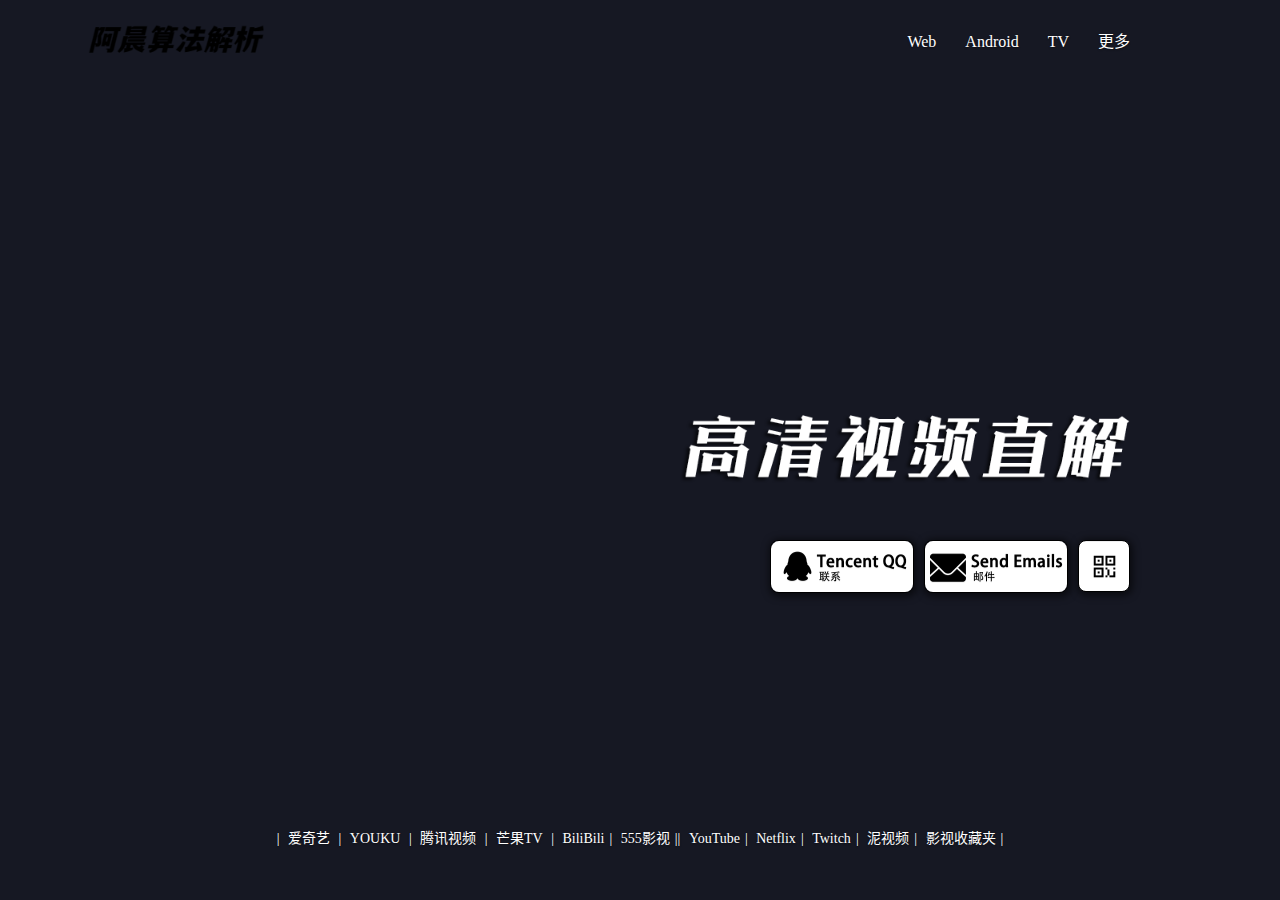
<file: index.html>
<!DOCTYPE html>
<html lang="zh-CN">
	<head>
		<meta charset="utf-8">
		<meta name="viewport" content="width=device-width, initial-scale=1.0,maximum-scale=1.0, user-scalable=no">
		<meta http-equiv="Content-Type" content="text/html; charset=utf-8">
		<title>阿晨算法解析系统</title>
		<meta name="description" content=阿晨 </meta>
		<meta name="keywords" content=阿晨 </meta>
		<meta http-equiv="Cache-Control" content="no-transform">
		<meta name="viewport" content="width=device-width,initial-scale=1" />
		<meta http-equiv="Cache-Control" content="no-siteapp">
		<meta http-equiv="X-UA-Compatible" content="IE=Edge">
		<meta name="apple-mobile-web-app-title" content=阿晨</meta>
		<link rel="shortcut icon" href="assets/logo.png" type="image/x-icon">
		<meta itemprop="image" content="assets/logo.png"><!-- 分享显示的缩略图-->
		<link rel="stylesheet" href="assets/css/base.css">
		<link rel="stylesheet" href="assets/css/index.css" />
		<script src="assets/js/core.js"></script>
		<script language="Javascript">
			document.oncontextmenu = new Function("event.returnValue=false");
			document.onselectstart = new Function("event.returnValue=false");
		</script>
	</head>
	<body>
		<div class="container">
			<div class="video-bg">
				<video muted data-autoplay loop="loop" autoplay="autoplay"
					src="https://ichen.vip/-/assets/video/video/1614571739286_i9KtW.mp4"
					class="video-tvc" id="video-tvc" data-object-fit>抱歉，您的浏览器不支持内嵌视频</video>
			</div>
			<div class="content">
				<header class="header claerFloat">
					<div class="header-left">
						<a href="/"><img src="assets/img/logo.png" alt="logo" style="height: 60px;"></a>
					</div>
					<div class="header-right">
						<ul class="header-links">
							<li class="header-links-item"><a href="https://ichen.vip/-/assets/js/vip.js">Web</a></li>
							<li class="header-links-item"><a href="https://www.123pan.com/s/aBicVv-lI9J.html">Android</a></li>
							<li class="header-links-item"><a href="https://www.123pan.com/s/aBicVv-bI9J.html">TV</a></li>
							<li class="header-links-item"><a href="http://ichen.vip/assets/mobile/">更多</a></li>
						</ul>
					</div>
				</header>
				<div class="middle clearFloat">
					<div class="slogan">
						<img src="assets/img/slogan.png" alt="slogan">
					</div>
					<div class="btn-list">
						<a class="btn-primary icon-QRcode">
							<img src="assets/img/v.jpg" alt="qrcode">
						</a>
						<div class="btn-primary">
							<a class="btn-hover icon-qq btn-link"
								href="https://wpa.qq.com/msgrd?v=3&amp;uin=80611129&amp;site=qq&amp;menu=yes&amp;jumpflag=1"
								target="_blank"></a>
						</div>
						<div class="btn-primary">
							<a class="btn-hover icon-emails btn-link" href="mailto:ichenc@163.com" target="_blank"></a>
						</div>
					</div>
				</div>
				<html>
					<!--底部开始-->
					<footer class="footer">
						<nav class="nav-warpper">
							<span> </span><a href=""></a>
						</nav>
						<div class="feedback-info">
							<nav class="nav-warpper"><span>|</span> 
							<a href="https://www.iqiyi.com/" target="_blank" rel="nofollow">爱奇艺</a> <span>|</span>
							<a href="https://www.youku.com/" target="_blank" rel="nofollow">YOUKU</a> <span>|</span>
							<a href="https://v.qq.com/" target="_blank" rel="nofollow">腾讯视频</a> <span>|</span> 
							<a href="https://www.mgtv.com"  target="_blank" rel="nofollow">芒果TV</a> <span>|</span> 
							<a href="https://www.bilibili.com"  target="_blank" rel="nofollow">BiliBili</a><span>|</span>
                                                        <a href="https://wuwuwutv.com/"  target="_blank" rel="nofollow">555影视</a><span>||</span>
							<a href="https://www.youtube.com/"  target="_blank" rel="nofollow">YouTube</a><span>|</span>
							<a href="https://www.netflix.com/"  target="_blank" rel="nofollow">Netflix</a><span>|</span>
							<a href="https://www.twitch.tv/"  target="_blank" rel="nofollow">Twitch</a><span>|</span>
                                                        <a href="https://www.nivod4.tv/"  target="_blank" rel="nofollow">泥视频</a><span>|</span>
                                                        <a href="https://a.ysscj.site/"  target="_blank" rel="nofollow">影视收藏夹</a><span>|</span>
							</nav>
							<br>
							<div class="word" id="hitokoto">
								<script src="https://v1.hitokoto.cn/?encode=js&select=%23hitokoto" defer>
								</script>
							</div>
							<br>
					</footer>
		<script type="text/javascript">
		(function() {var coreSocialistValues = ["富强", "民主", "文明", "和谐", "自由", "平等", "公正", "法治", "爱国", "敬业", "诚信", "友善"], index = Math.floor(Math.random() * coreSocialistValues.length);document.body.addEventListener('click', function(e) {if (e.target.tagName == 'A') {return;}var x = e.pageX, y = e.pageY, span = document.createElement('span');span.textContent = coreSocialistValues[index];index = (index + 1) % coreSocialistValues.length;span.style.cssText = ['z-index: 9999999; position: absolute; font-weight: bold; color: #ff0000; top: ', y - 20, 'px; left: ', x, 'px;'].join('');document.body.appendChild(span);animate(span);});function animate(el) {var i = 0, top = parseInt(el.style.top), id = setInterval(frame, 16.7);function frame() {if (i > 180) {clearInterval(id);el.parentNode.removeChild(el);} else {i+=2;el.style.top = top - i + 'px';el.style.opacity = (180 - i) / 180;}}}}());
		</script>
	<script>
		var video = $('#video-tvc')[0];
		$('.unmute').click(function() {
			if ($(this).hasClass('mute')) {
				video.muted = true;
			} else {
				video.muted = false;
			}
			$(this).toggleClass('mute')
		})
	</script>
	<!--设备判断-->
	<script type="text/javascript">
		function browserRedirect() {
			var sUserAgent = navigator.userAgent.toLowerCase();
			var bIsIpad = sUserAgent.match(/ipad/i) == "ipad";
			var bIsIphoneOs = sUserAgent.match(/iphone os/i) == "iphone os";
			var bIsMidp = sUserAgent.match(/midp/i) == "midp";
			var bIsUc7 = sUserAgent.match(/rv:1.2.3.4/i) == "rv:1.2.3.4";
			var bIsUc = sUserAgent.match(/ucweb/i) == "ucweb";
			var bIsAndroid = sUserAgent.match(/android/i) == "android";
			var bIsCE = sUserAgent.match(/windows ce/i) == "windows ce";
			var bIsWM = sUserAgent.match(/windows mobile/i) == "windows mobile";
			var iurl = window.location.href;
			var surl = iurl.substring(iurl.lastIndexOf('/'));
			if (bIsIpad || bIsIphoneOs || bIsMidp || bIsUc7 || bIsUc || bIsAndroid || bIsCE || bIsWM) {
				window.location.href = 'https://ichen.vip/assets/mobile/';
			} else {
			}
		}
		browserRedirect();
	</script>
	</body>
</html>
</file>
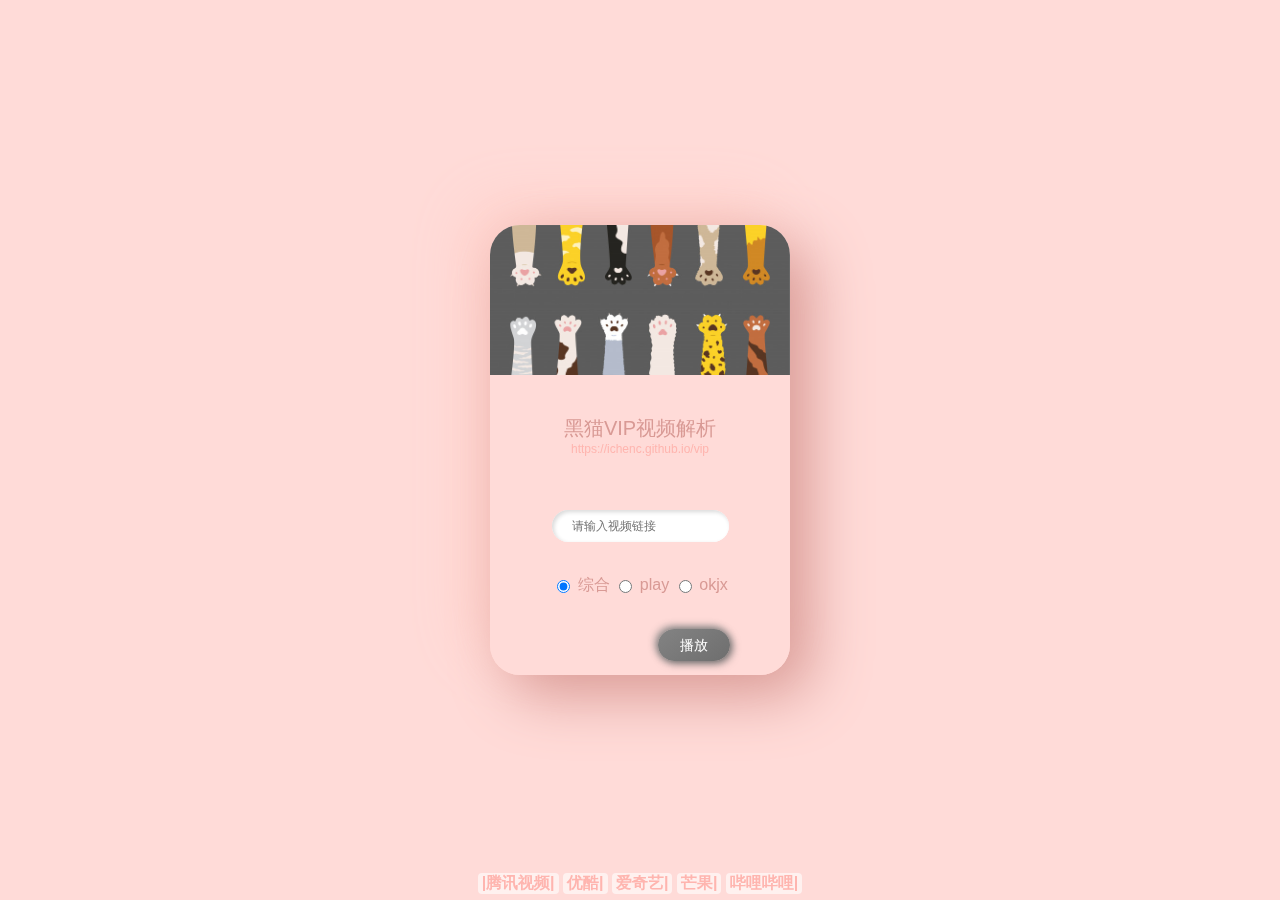
<file: vip/index.html>
<!DOCTYPE html>
<html lang="en">
<head>
  <meta charset="UTF-8">
  <meta name="viewport" content="width=device-width, initial-scale=1.0, user-scalable=no">
  <title>黑猫VIP视频解析</title>
  <link rel="icon" href="https://ichen.ink/-/img/logo/VIP.ico">
  <link rel="stylesheet" href="assets/style.css">
</head>
<body>
  <div class="card">
    <div class="card-front">
      <img src="assets/cat.jpg" alt="cat">
      <div class="desc">
        <div class="text">黑猫VIP视频解析</div>
        <a href="https://ichenc.github.io/vip" class="link" target="_blank">https://ichenc.github.io/vip</a>
      </div>
      <form>
        <input type="url" id="media-url" placeholder="请输入视频链接" required autocomplete="off">
        <div class="apis">
          <input type="radio" id="api1" class="api" name="contact" value="https://jx.jsonplayer.com/player/?url=" checked>
          <label for="api1">综合</label>
  
          <input type="radio" id="api2" class="api" name="contact" value="https://jx.playerjy.com/?url=">
          <label for="api2">play</label>
		  
		  <input type="radio" id="api3" class="api" name="contact" value="https://api.okjx.cc:3389/jx.php?url=">
		  <label for="api2">okjx</label>
        </div>
        <button type="submit" class="play">播放</button>
      </form>
    </div>
    <div class="card-back">
      <iframe class="player"
              src=""
              frameborder="0"
              allowfullscreen></iframe>
      <div class="button-container">
        <button class="return" title="返回首页">
          <svg t="1597601040206" class="icon" viewBox="0 0 1024 1024" version="1.1" xmlns="http://www.w3.org/2000/svg" p-id="7757" width="20" height="20"><path d="M112.228037 296.934806c0 0 80.84119-125.866662 208.754464-193.404871s285.502429-48.095391 388.856355 17.396205 138.146337 120.750131 138.146337 120.750131l89.027639-51.16531c0 0 18.419512-9.209756 18.419512 12.279674s0 321.318146 0 321.318146 0 28.652574-21.48943 18.419512c-18.078751-8.609075-213.596749-120.784924-275.207969-156.176992-33.830503-15.226796-4.107551-27.595498-4.107551-27.595498l85.910649-49.541323c0 0-49.004087-61.923328-120.724549-94.717222-76.773548-40.359196-148.645458-45.144176-236.690724-11.608386-57.407478 21.86703-124.999922 77.853136-173.680645 160.560836C112.228037 296.934806 112.228037 296.934806 112.228037 296.934806zM910.406872 721.592552c0 0-80.84119 125.866662-208.754464 193.404871s-285.502429 48.095391-388.856355-17.396205-138.146337-120.750131-138.146337-120.750131l-89.027639 51.16531c0 0-18.419512 9.209756-18.419512-12.279674s0-321.318146 0-321.318146 0-28.652574 21.48943-18.419512c18.078751 8.609075 213.596749 120.784924 275.207969 156.176992 33.830503 15.226796 4.107551 27.595498 4.107551 27.595498l-85.910649 49.541323c0 0 49.004087 61.923328 120.724549 94.717222 76.773548 40.359196 148.645458 45.144176 236.690724 11.608386 57.407478-21.86703 124.999922-77.853136 173.680645-160.560836C910.406872 721.592552 910.406872 721.592552 910.406872 721.592552z" p-id="7758" fill="#ffffff"></path></svg>
        </button>
        <button class="timer" title="定时关闭">
          <svg t="1613830889964" class="icon" viewBox="0 0 1024 1024" version="1.1" xmlns="http://www.w3.org/2000/svg" p-id="5347" width="20" height="20"><path d="M512 854.016q123.989333 0 210.986667-88.021333t86.997333-212.010667-86.997333-210.986667-210.986667-86.997333-210.986667 86.997333-86.997333 210.986667 86.997333 212.010667 210.986667 88.021333zM811.989333 315.989333q84.010667 105.984 84.010667 237.994667 0 157.994667-112 271.018667t-272 112.981333-272-112.981333-112-271.018667 112-271.018667 272-112.981333q130.005333 0 240 86.016l59.989333-61.994667q32 25.984 59.989333 59.989333zM470.016 598.016l0-256 84.010667 0 0 256-84.010667 0zM640 41.984l0 86.016-256 0 0-86.016 256 0z" p-id="5348" fill="#ffffff"></path></svg>
        </button>
      </div>
    </div>
  </div>
  <footer class="copyright">
	  <p>
	    <a class="author-link" href="https://v.qq.com" target="_blank">|腾讯视频| </a>
		<a class="author-link" href="https://www.youku.com/" target="_blank">优酷| </a>
		<a class="author-link" href="https://www.iqiyi.com/" target="_blank">爱奇艺| </a>
		<a class="author-link" href="https://www.mgtv.com/" target="_blank">芒果| </a>
		<a class="author-link" href="https://www.bilibili.com/" target="_blank">哔哩哔哩| </a>
	  </p>
	</footer>
  <div class="set-timer">
    <div class="title">定时关闭</div>
    <div class="select-minutes">
      <button class="set-timer-30">30分钟</button>
      <button class="set-timer-60">60分钟</button>
      <button class="set-timer-90">90分钟</button>
      <button class="cancel-btn">取消定时器</button>
    </div>
  </div>
  <script src="assets/script.js"></script>
</body>
</html>
</file>
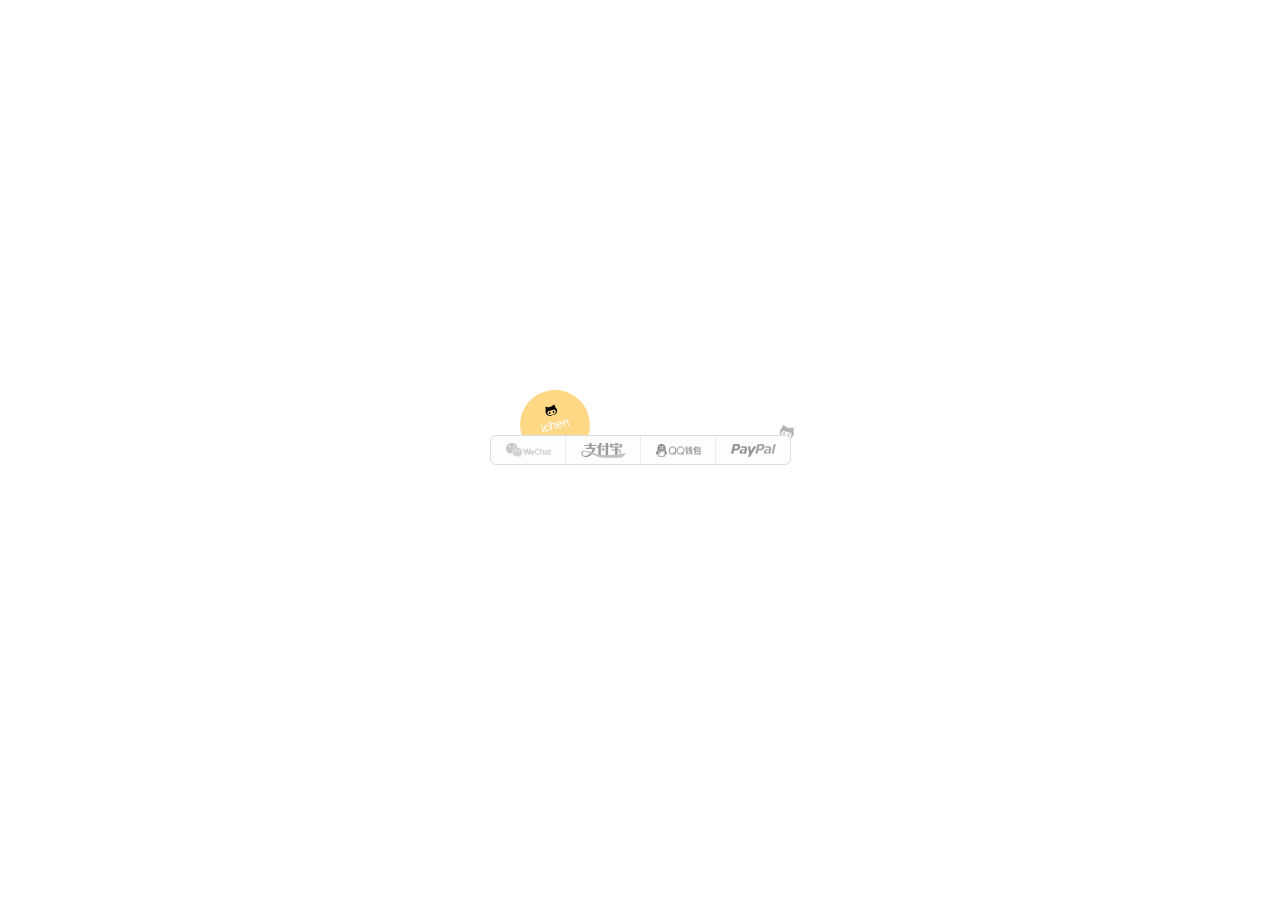
<file: assets/zanzhu/index.html>
<!DOCTYPE html>
<html lang="zh">

<head>
	<meta charset="UTF-8">
	<link rel="icon" href="images/logo.png">
	<title>ichen</title>
	<meta name="viewport" content="width=device-width, initial-scale=1, minimum-scale=1.0, maximum-scale=1.0, minimal-ui" />
	<!--禁止缩放-->
	<link rel="stylesheet" href="style.css">
</head>
		<style>
			body {
				display: flex;
				justify-content: center;
				align-items: center;
				min-height: 100vh;
				background-image: url('https://cn.bing.com/th?id=OHR.OktoberfestWorkers_EN-US5478786117_UHD.jpg');
				background-repeat: no-repeat;
				background-position: center center;
				background-size: cover;
			}
		</style>
<body>
	<a id="github" href="https://github.com/ichen" target="_blank" class="pos-f tr3" title="Github"></a>
	<a href="https://ichen.ink/" target="_blank" style="position: fixed;">
		<div id="DonateText" class="tr3">ichen</div>
	</a>
	<ul id="donateBox" class="list pos-f tr3">
				<li id="WeChat">WeChat</li>
				<li id="AliPay">AliPay</li>
				<li id="QQPay"></li>
		<li id="PayPal">
			<a href="https://paypal.me/ichenc" target="_blank">PayPal</a>
		</li>
	</ul>
	<div id="QRBox" class="pos-f left-100">
		<div id="MainBox"></div>
	</div>
	<script async src="script.js"></script>
</body>

</html>
</file>
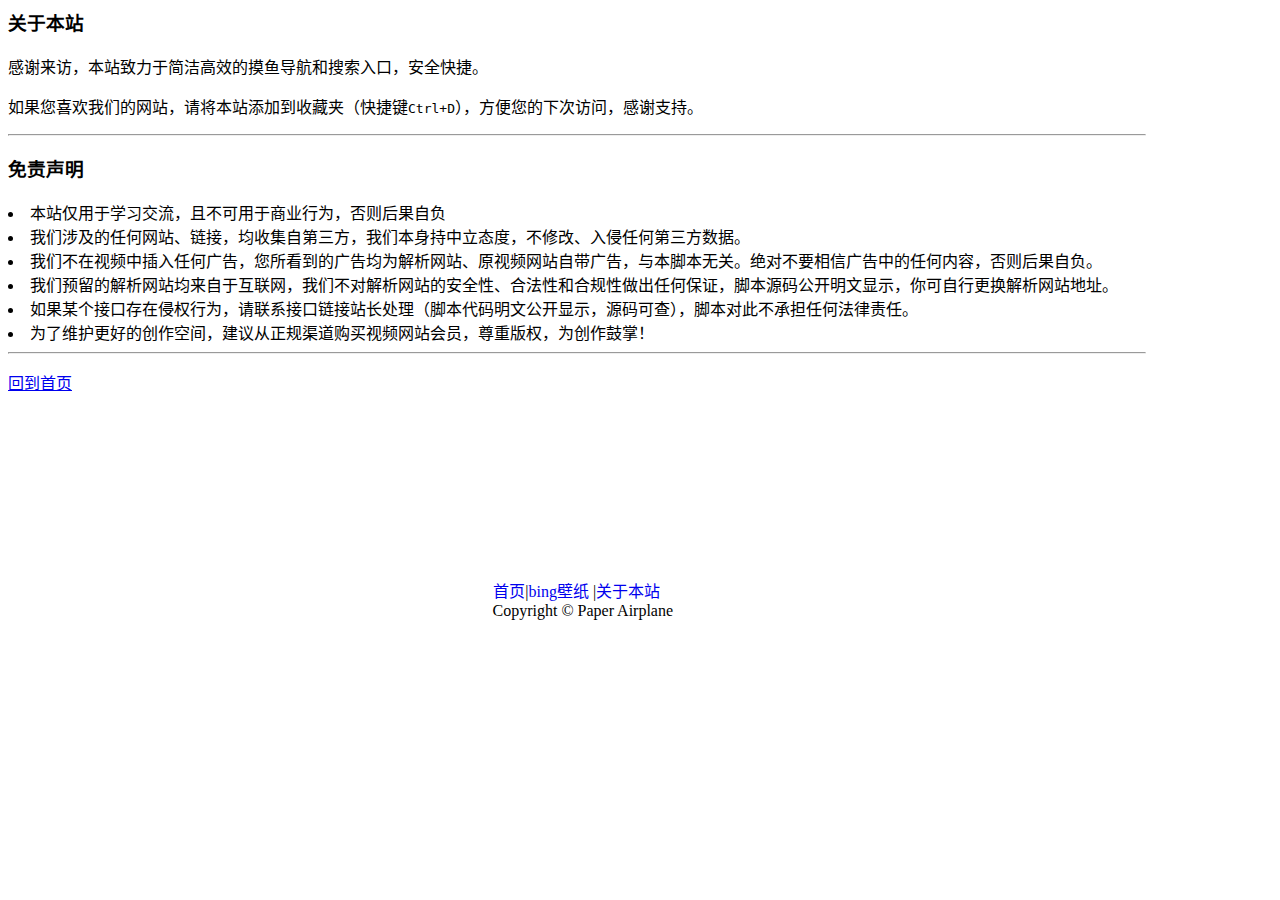
<file: about.html>
<html lang="zh-cn">
	<head>
		<meta charset="UTF-8">
		<title>Paper Airplane</title>
		<meta http-equiv="X-UA-Compatible" content="IE=edge,chrome=1">
		<meta name="viewport"
			content="width=device-width, user-scalable=no, initial-scale=1.0, maximum-scale=1.0, minimum-scale=1.0">
		<link href="https://lf9-cdn-tos.bytecdntp.com/cdn/expire-1-M/docsify/4.12.2/themes/vue.min.css" type="text/css"
			rel="stylesheet">
		<style>
			body:not(.ready) {
				overflow: auto !important
			}

			#main {
				max-width: 90%
			}

			p.footer {
				margin-top: 60px
			}

			p.footer a {
				text-decoration: none
			}
		</style>
	</head>
	<body>

		<div class="markdown-section" id="main">
			<h3>关于本站</h3>
			<p>感谢来访，本站致力于简洁高效的摸鱼导航和搜索入口，安全快捷。</p>
			<p>如果您喜欢我们的网站，请将本站添加到收藏夹（快捷键<code>Ctrl+D</code>），方便您的下次访问，感谢支持。
			<p>

				<hr>
			<h3>免责声明</h3>
			<li>本站仅用于学习交流，且不可用于商业行为，否则后果自负</li>
			<li>我们涉及的任何网站、链接，均收集自第三方，我们本身持中立态度，不修改、入侵任何第三方数据。</li>
			<li>我们不在视频中插入任何广告，您所看到的广告均为解析网站、原视频网站自带广告，与本脚本无关。绝对不要相信广告中的任何内容，否则后果自负。</li>
			<li>我们预留的解析网站均来自于互联网，我们不对解析网站的安全性、合法性和合规性做出任何保证，脚本源码公开明文显示，你可自行更换解析网站地址。</li>
			<li>如果某个接口存在侵权行为，请联系接口链接站长处理（脚本代码明文公开显示，源码可查），脚本对此不承担任何法律责任。</li>
			<li>为了维护更好的创作空间，建议从正规渠道购买视频网站会员，尊重版权，为创作鼓掌！</li>
			<hr>

			<p>
			<div style="color:red;font-size:16px"><a class="nav-link" href="./index.html">回到首页</a></div>
			<p>
				<br>
				<br>
				<br>
				<br>
				<br>
				<br>
				<center>
					<p class="footer"><a href="https://ichen.ink/" title="首页">首页</a>|<a href="https://bing.ichen.ink/" title="bing">bing壁纸</a> |<a
							href="./about.html" title="关于本站“ target=" _blant">关于本站</a><br>
						&nbsp;&nbsp;&nbsp;Copyright © Paper Airplane
		</div>
	</body>
</html>
</file>
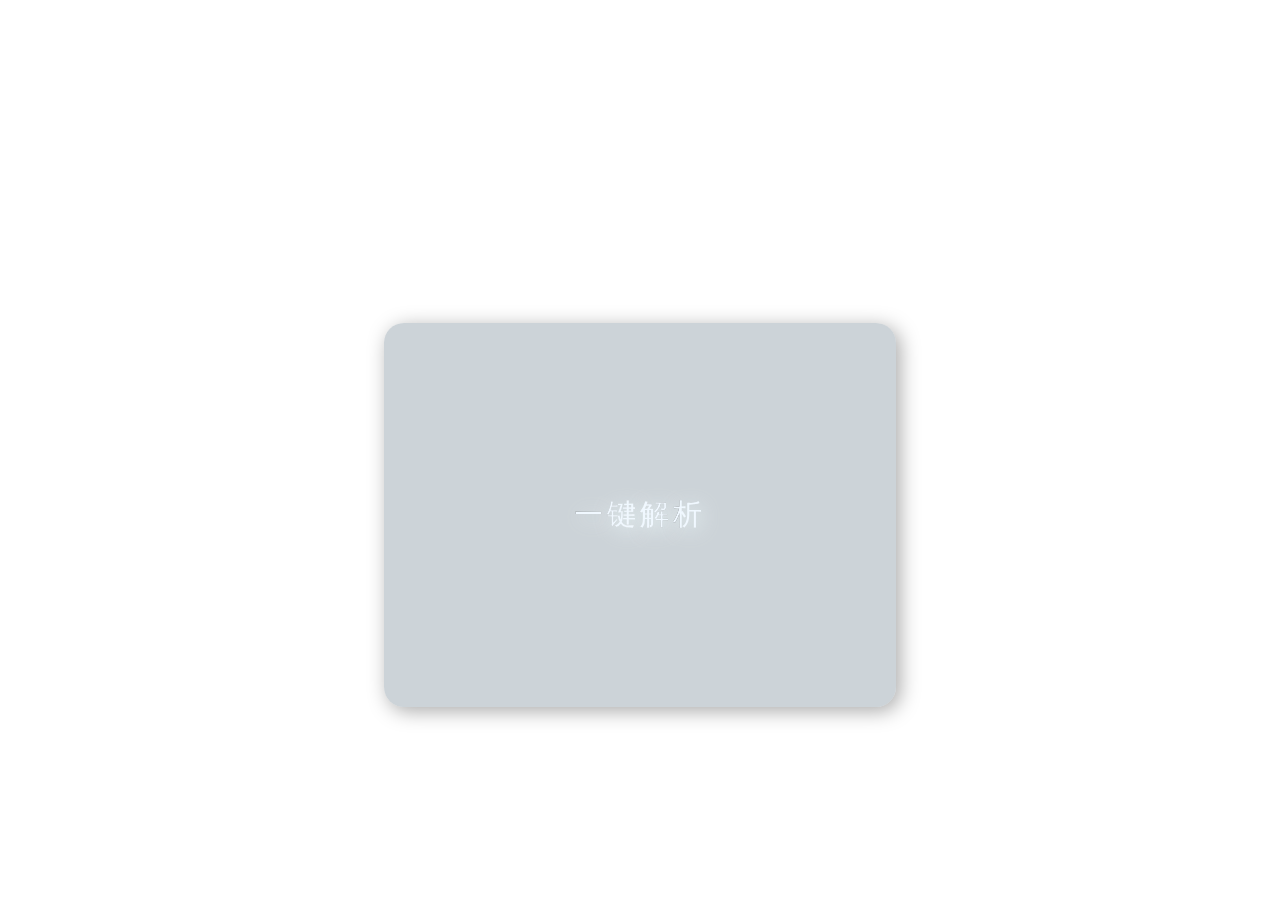
<file: jx.html>
<!DOCTYPE html>
<html lang="zh">
  <head>
    <meta charset="UTF-8">
    <meta name="viewport" content="width=device-width, initial-scale=1.0">
    <meta http-equiv="X-UA-Compatible" content="ie=edge">
    <title>Paper Airplane 一键解析</title>
    <link rel="icon" href="./img/logo.ico" type="image/x-icon">
    <style>
      * {
        margin: 0;
        padding: 0;
        box-sizing: border-box;
      }
      html, body {
        height: 100%;
      }
      body {
        display: flex;
        flex-direction: column;
        justify-content: center;
        align-items: center;
        background: url(https://cn.bing.com/th?id=OHR.MWDolomites_EN-US2413806289_UHD.jpg) no-repeat center/cover;
      }
      #web_header,
      #web_footer {
        flex-grow: 1;
      }
      #web_middle {
        flex-grow: 3;
        display: flex;
        justify-content: center;
        align-items: center;
      }
      #web_info {
        width: 32rem;
        height: 24rem;
        background-color: rgba(154, 167, 177, 0.5);
        backdrop-filter: blur(3rem);
        border-radius: 1.25rem;
        display: flex;
        flex-direction: column;
        justify-content: center;
        align-items: center;
        box-shadow: 0.25rem 0.25rem 1.25rem darkgrey;
        transition: box-shadow 0.2s ease-in-out;
      }
      #web_info:hover {
        box-shadow: 0.25rem 0.25rem 2.15rem darkgrey;
      }
      #web_info a {
        cursor: pointer;
        font-size: 1.8rem;
        color: aliceblue;
        text-decoration: none;
        text-shadow: 0.25rem 0.25rem 1.25rem azure;
        letter-spacing: 0.25rem;
        text-transform: uppercase;
        background: linear-gradient(90deg, black 0%, white 60%, black 100%);
        background-size: 80%;
        background-repeat: no-repeat;
        -webkit-background-clip: text;
        background-clip: text;
        animation: gradient 3s linear infinite;
      }
      #web_info a:hover {
        text-shadow: 0.25rem 0.25rem 2.15rem azure;
      }
      @keyframes gradient {
        from {
          background-position: -500%;
        }
        to {
          background-position: 500%;
        }
      }
      @media screen and (max-width: 36rem) {
        #web_info {
          width: 24rem;
          height: 18rem;
        }
      }
    </style>
  </head>
  <body>
    <div id="web_header"></div>
    <div id="web_middle">
      <div id="web_info">
        <a href='javascript:(function(){window.open("https://jx.jsonplayer.com/player/?url="+document.location.href)})()'
           onclick="alert('请将此按钮拖动到书签栏中，在观看的视频页面点击进行解析。');return false;">
          <i class="fa fa-rocket"></i>一键解析
        </a>
      </div>
    </div>
</file>
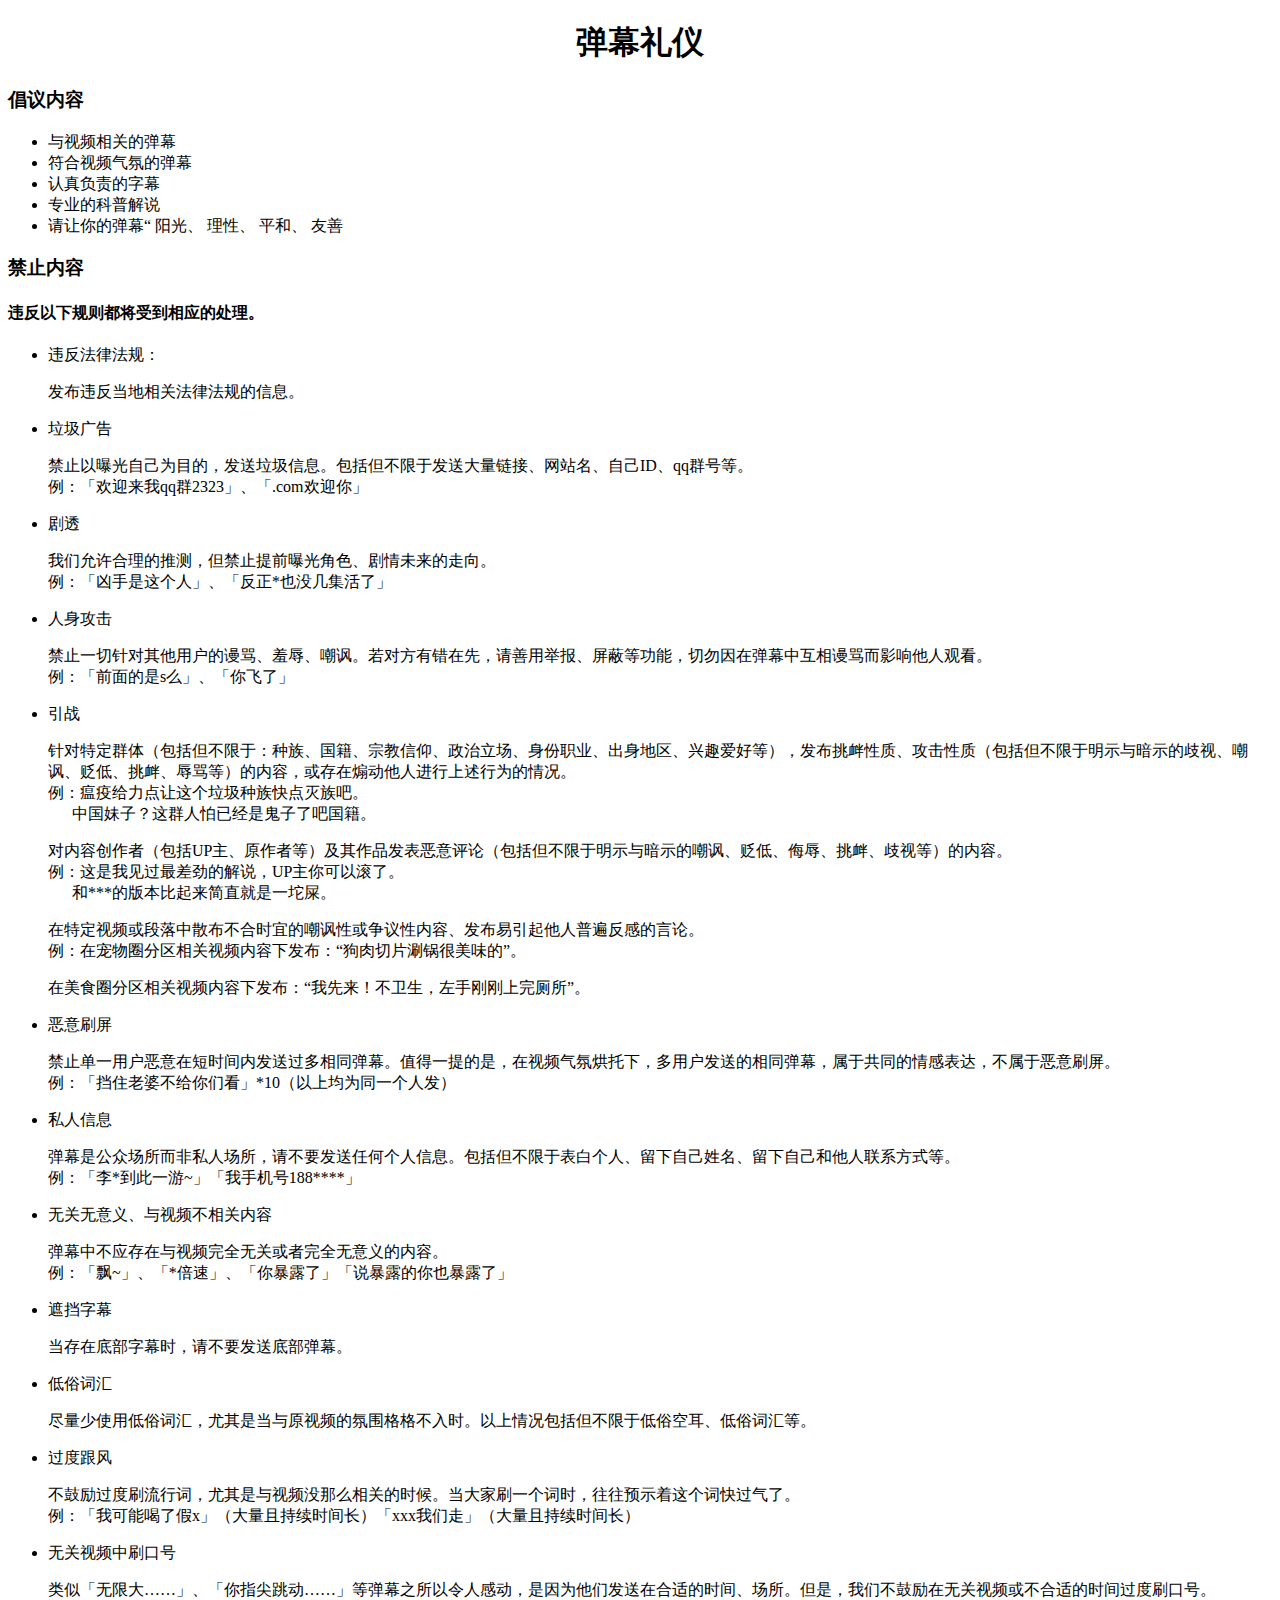
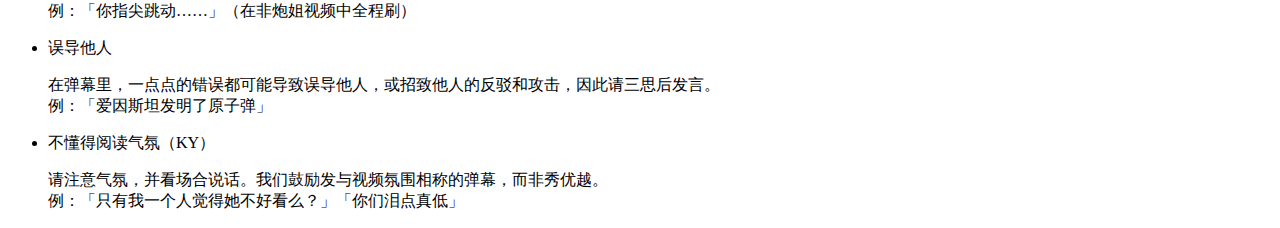
<file: dmku/dm_rule.html>
<!DOCTYPE html>
<html>
	<head>
		<meta charset="utf-8">
		<title>弹幕礼仪相关</title>
	</head>
	<body>
		<h1 style="text-align: center;">弹幕礼仪</h1>
		<h3>倡议内容</h3>
		<ul>
			<li>与视频相关的弹幕</li>
			<li>符合视频气氛的弹幕</li>
			<li>认真负责的字幕</li>
			<li>专业的科普解说</li>
			<li>请让你的弹幕“ 阳光、 理性、 平和、 友善</li>
		</ul>
		<h3>禁止内容</h3>
		<h4>违反以下规则都将受到相应的处理。</h4>
		<ul>
			<li>违反法律法规：</li>
			<p>发布违反当地相关法律法规的信息。</p>
			<li>垃圾广告</li>
			<p>禁止以曝光自己为目的，发送垃圾信息。包括但不限于发送大量链接、网站名、自己ID、qq群号等。<br>例：「欢迎来我qq群2323」、「.com欢迎你」</p>
			<li>剧透</li>
			<p>我们允许合理的推测，但禁止提前曝光角色、剧情未来的走向。<br>例：「凶手是这个人」、「反正*也没几集活了」</p>
			<li>人身攻击</li>
			<p>禁止一切针对其他用户的谩骂、羞辱、嘲讽。若对方有错在先，请善用举报、屏蔽等功能，切勿因在弹幕中互相谩骂而影响他人观看。<br>例：「前面的是s么」、「你飞了」</p>
			<li>引战</li>
			<p>针对特定群体（包括但不限于：种族、国籍、宗教信仰、政治立场、身份职业、出身地区、兴趣爱好等），发布挑衅性质、攻击性质（包括但不限于明示与暗示的歧视、嘲讽、贬低、挑衅、辱骂等）的内容，或存在煽动他人进行上述行为的情况。<br>例：瘟疫给力点让这个垃圾种族快点灭族吧。<br>&nbsp;&nbsp;&nbsp;&nbsp;&nbsp;&nbsp;中国妹子？这群人怕已经是鬼子了吧国籍。</p>
			<p>对内容创作者（包括UP主、原作者等）及其作品发表恶意评论（包括但不限于明示与暗示的嘲讽、贬低、侮辱、挑衅、歧视等）的内容。<br>例：这是我见过最差劲的解说，UP主你可以滚了。<br>&nbsp;&nbsp;&nbsp;&nbsp;&nbsp;&nbsp;和***的版本比起来简直就是一坨屎。</p>
			<p>在特定视频或段落中散布不合时宜的嘲讽性或争议性内容、发布易引起他人普遍反感的言论。<br>例：在宠物圈分区相关视频内容下发布：“狗肉切片涮锅很美味的”。</p>
			<p>在美食圈分区相关视频内容下发布：“我先来！不卫生，左手刚刚上完厕所”。</p>
			<li>恶意刷屏</li>
			<p>禁止单一用户恶意在短时间内发送过多相同弹幕。值得一提的是，在视频气氛烘托下，多用户发送的相同弹幕，属于共同的情感表达，不属于恶意刷屏。<br>例：「挡住老婆不给你们看」*10（以上均为同一个人发）</p>
			<li>私人信息</li>
			<p>弹幕是公众场所而非私人场所，请不要发送任何个人信息。包括但不限于表白个人、留下自己姓名、留下自己和他人联系方式等。<br>例：「李*到此一游~」「我手机号188****」</p>
			<li>无关无意义、与视频不相关内容</li>
			<p>弹幕中不应存在与视频完全无关或者完全无意义的内容。<br>例：「飘~」、「*倍速」、「你暴露了」「说暴露的你也暴露了」</p>
			<li>遮挡字幕</li>
			<p>当存在底部字幕时，请不要发送底部弹幕。</p>
			<li>低俗词汇</li>
			<p>尽量少使用低俗词汇，尤其是当与原视频的氛围格格不入时。以上情况包括但不限于低俗空耳、低俗词汇等。</p>
			<li>过度跟风</li>
			<p>不鼓励过度刷流行词，尤其是与视频没那么相关的时候。当大家刷一个词时，往往预示着这个词快过气了。<br>例：「我可能喝了假x」（大量且持续时间长）「xxx我们走」（大量且持续时间长）</p>
			<li>无关视频中刷口号</li>
			<p>类似「无限大……」、「你指尖跳动……」等弹幕之所以令人感动，是因为他们发送在合适的时间、场所。但是，我们不鼓励在无关视频或不合适的时间过度刷口号。<br>例：「你指尖跳动……」（在非炮姐视频中全程刷）</p>
			<li>误导他人</li>
			<p>在弹幕里，一点点的错误都可能导致误导他人，或招致他人的反驳和攻击，因此请三思后发言。<br>例：「爱因斯坦发明了原子弹」</p>
			<li>不懂得阅读气氛（KY）</li>
			<p>请注意气氛，并看场合说话。我们鼓励发与视频氛围相称的弹幕，而非秀优越。<br>例：「只有我一个人觉得她不好看么？」「你们泪点真低」</p>
		</ul>
	</body>
</html>
</file>
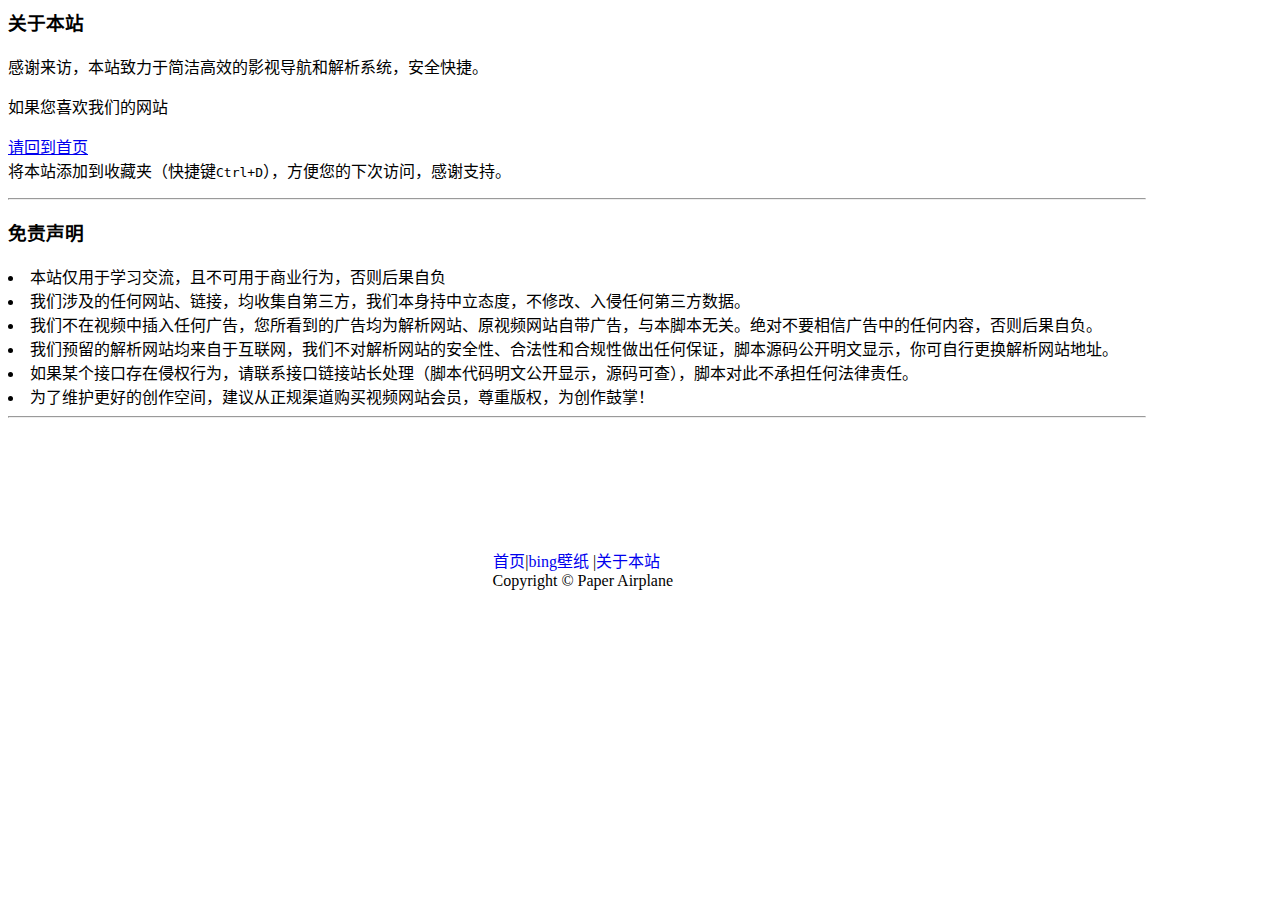
<file: assets/about/about.html>
<html lang="zh-cn">
	<head>
		<meta charset="UTF-8">
		<title>Paper Airplane</title>
		<meta http-equiv="X-UA-Compatible" content="IE=edge,chrome=1">
		<link rel="shortcut icon" href="https://ichen.ink/assets/logo.png" type="image/x-icon">
		<meta itemprop="image" content="https://ichen.ink/assets/logo.png"><!-- 分享显示的缩略图-->
		<meta name="viewport"
			content="width=device-width, user-scalable=no, initial-scale=1.0, maximum-scale=1.0, minimum-scale=1.0">
		<link href="https://lf9-cdn-tos.bytecdntp.com/cdn/expire-1-M/docsify/4.12.2/themes/vue.min.css" type="text/css"
			rel="stylesheet">
		<style>
			body:not(.ready) {
				overflow: auto !important
			}

			#main {
				max-width: 90%
			}

			p.footer {
				margin-top: 60px
			}

			p.footer a {
				text-decoration: none
			}
		</style>
	</head>
	<body>

		<div class="markdown-section" id="main">
			<h3>关于本站</h3>
			<p>感谢来访，本站致力于简洁高效的影视导航和解析系统，安全快捷。</p>
			<p>如果您喜欢我们的网站<div style="color:red;font-size:16px"><a class="nav-link" href="https://ichen.ink/">请回到首页</a></div>将本站添加到收藏夹（快捷键<code>Ctrl+D</code>），方便您的下次访问，感谢支持。
			<p>

				<hr>
			<h3>免责声明</h3>
			<li>本站仅用于学习交流，且不可用于商业行为，否则后果自负</li>
			<li>我们涉及的任何网站、链接，均收集自第三方，我们本身持中立态度，不修改、入侵任何第三方数据。</li>
			<li>我们不在视频中插入任何广告，您所看到的广告均为解析网站、原视频网站自带广告，与本脚本无关。绝对不要相信广告中的任何内容，否则后果自负。</li>
			<li>我们预留的解析网站均来自于互联网，我们不对解析网站的安全性、合法性和合规性做出任何保证，脚本源码公开明文显示，你可自行更换解析网站地址。</li>
			<li>如果某个接口存在侵权行为，请联系接口链接站长处理（脚本代码明文公开显示，源码可查），脚本对此不承担任何法律责任。</li>
			<li>为了维护更好的创作空间，建议从正规渠道购买视频网站会员，尊重版权，为创作鼓掌！</li>
			<hr>

			<p>
			
			<p>
				<br>
				<br>
				<br>
				<center>
					<p class="footer"><a href="https://ichen.ink/" title="首页">首页</a>|<a href="https://bing.ichen.ink/" title="bing">bing壁纸</a> |<a
							href="./about.html" title="关于本站“ target=" _blant">关于本站</a><br>
						&nbsp;&nbsp;&nbsp;Copyright © Paper Airplane
		</div>
	</body>
</html>
</file>
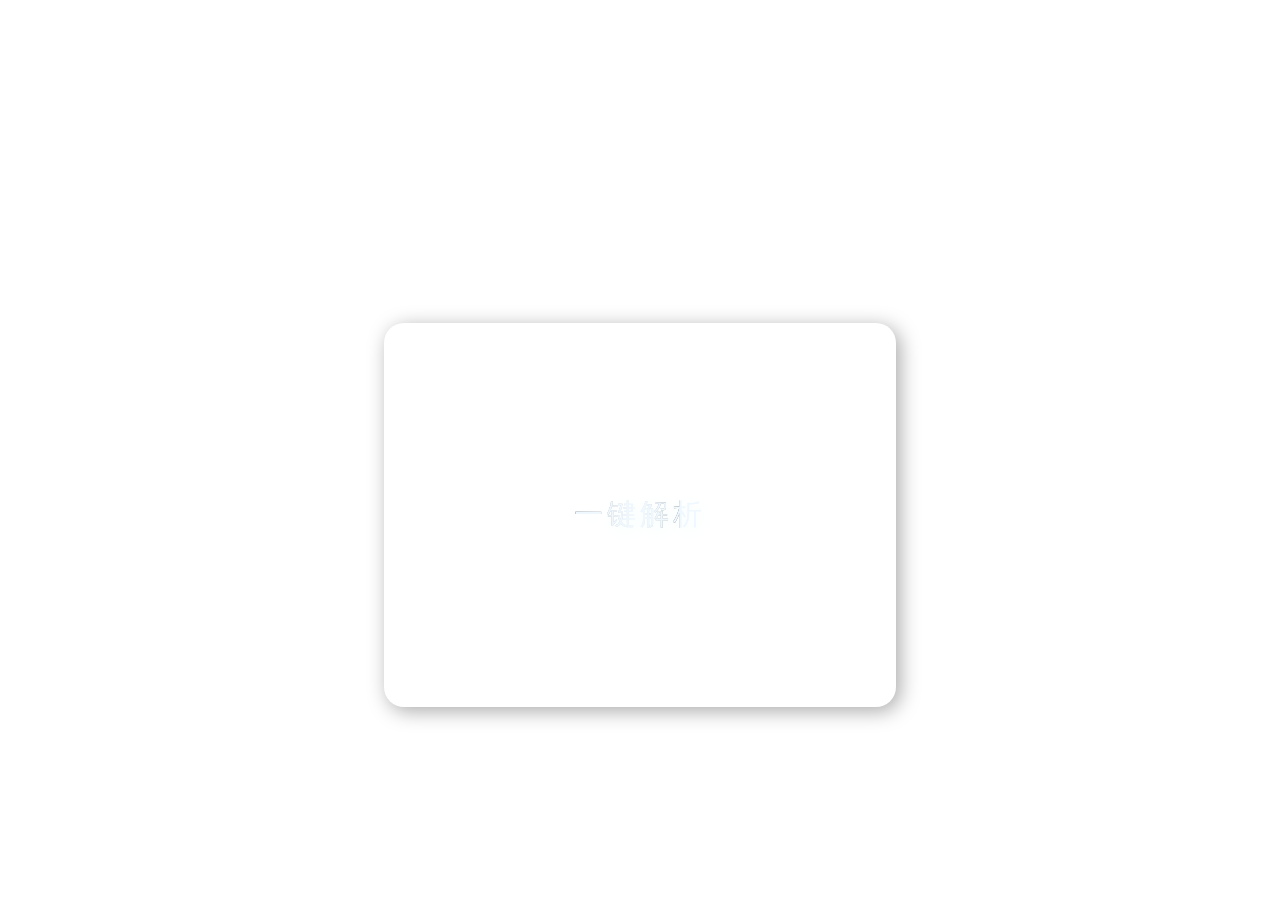
<file: assets/about/jx.html>
<!DOCTYPE html>
<html lang="zh">
  <head>
    <meta charset="UTF-8">
    <meta name="viewport" content="width=device-width, initial-scale=1.0">
    <meta http-equiv="X-UA-Compatible" content="ie=edge">
    <title>Paper Airplane 一键解析</title>
		<link rel="shortcut icon" href="https://ichen.ink/assets/logo.png" type="image/x-icon">
		<meta itemprop="image" content="https://ichen.ink/assets/logo.png"><!-- 分享显示的缩略图-->
    <style>
      * {
        margin: 0;
        padding: 0;
        box-sizing: border-box;
      }
      html, body {
        height: 100%;
      }
      body {
        display: flex;
        flex-direction: column;
        justify-content: center;
        align-items: center;
        background: url(https://cn.bing.com/th?id=OHR.SessileOaks_EN-US1487454928_UHD.jpg) no-repeat center/cover;
      }
      #web_header,
      #web_footer {
        flex-grow: 1;
      }
      #web_middle {
        flex-grow: 3;
        display: flex;
        justify-content: center;
        align-items: center;
      }
      #web_info {
        width: 32rem;
        height: 24rem;
        background-image: url('https://cn.bing.com/th?id=OHR.SessileOaks_EN-US1487454928_UHD.jpg');
        background-size: cover;
        backdrop-filter: blur(3rem);
        border-radius: 1.25rem;
        display: flex;
        flex-direction: column;
        justify-content: center;
        align-items: center;
        box-shadow: 0.25rem 0.25rem 1.25rem darkgrey;
        transition: box-shadow 0.2s ease-in-out;
      }
      #web_info:hover {
        box-shadow: 0.25rem 0.25rem 2.15rem darkgrey;
      }
      #web_info a {
        cursor: pointer;
        font-size: 1.8rem;
        color: aliceblue;
        text-decoration: none;
        text-shadow: 0.25rem 0.25rem 1.25rem azure;
        letter-spacing: 0.25rem;
        text-transform: uppercase;
        background: linear-gradient(90deg, black 0%, white 60%, black 100%);
        background-size: 80%;
        background-repeat: no-repeat;
        -webkit-background-clip: text;
        background-clip: text;
        animation: gradient 3s linear infinite;
      }
      #web_info a:hover {
        text-shadow: 0.25rem 0.25rem 2.15rem azure;
      }
      @keyframes gradient {
        from {
          background-position: -500%;
        }
        to {
          background-position: 500%;
        }
      }
      @media screen and (max-width: 36rem) {
        #web_info {
          width: 24rem;
          height: 18rem;
        }
      }
    </style>
  </head>
  <body>
    <div id="web_header"></div>
    <div id="web_middle">
      <div id="web_info">
        <a href='javascript:(function(){window.open("https://jx.jsonplayer.com/player/?url="+document.location.href)})()'
           onclick="alert('请将此按钮拖动到书签栏中，在观看的视频页面点击进行解析。');return false;">
          <i class="fa fa-rocket"></i>一键解析
        </a>
      </div>
    </div>
</file>
<file: assets/css/base.css>
html,body,div,span,applet,object,iframe,h1,h2,h3,h4,h5,h6,p,blockquote,pre,a,abbr,acronym,address,big,cite,code,del,dfn,em,img,ins,kbd,q,s,samp,small,strike,strong,sub,sup,tt,var,b,u,i,center,dl,dt,dd,ol,ul,li,fieldset,form,label,legend,table,caption,tbody,tfoot,thead,tr,th,td,article,aside,canvas,details,embed,figure,figcaption,footer,header,hgroup,menu,nav,output,ruby,section,summary,time,mark,audio,video{
	margin:0;
	padding:0;
	border:0;
	font-size:100%;
	font:inherit;
	vertical-align:baseline
}
article,aside,details,figcaption,figure,footer,header,hgroup,menu,nav,section{
	display:block
}
body{
	line-height:1
}
ol,ul{
	list-style:none
}
blockquote,q{
	quotes:none
}
blockquote:before,blockquote:after,q:before,q:after{
	content:'';
	content:none
}
table{
	border-collapse:collapse;
	border-spacing:0
}
.fl{
	float:left
}
.fr{
	float:right
}
.clrfix{
	zoom:1
}
.clrfix:after{
	clear:both;
	display:block;
	height:0;
	visibility:hidden;
	content:".";
	font-size:0
}
.hide{
	display:none
}
.hidden{
	visibility:hidden
}
.text-center{
	text-align:center
}
.text-left{
	text-align:left
}
.text-right{
	text-align:right
}
.nowrap{
	white-space:nowrap;
	overflow:hidden;
	text-overflow:ellipsis
}
html,body,*{
	font-family:'Microsoft YaHei','Microsoft JhengHei',STHeiti,MingLiu
}
html{
	height:100%
}
body{
	height:100%;
	background-color:#161823;
	position:relative;
	min-width:1200px
}
a{
	text-decoration:none
}
.header{
	height:100px;
	line-height:100px;
	overflow:hidden;
	position:relative;
	z-index:3
}
.header .logo-warpper{
	display:inline-block;
	float:left;
	padding-left:50px
}
.header .logo-warpper .logo{
	display:block;
	width:50px;
	height:50px;
	margin:25px 0;
	background:url(../images/logo_icon.png) no-repeat center center;
	background-size:50px 50px
}
.header .name-warpper{
	display:inline-block;
	float:left;
	padding-left:16px
}
.header .name-warpper .app-name{
	color:#FFF;
	font-size:18px
}
.header .name-warpper .app-slogen{
	color:#FFF;
	font-size:14px;
	opacity:.89
}
.header .nav-warpper{
	display:inline-block;
	float:right
}
.header .nav-warpper a{
	display:inline;
	font-size:16px;
	color:#FFF;
	opacity:.8;
	margin:0 6px
}
.header .nav-warpper a.active{
	opacity:1
}
.header .nav-warpper span{
	font-size:16px;
	color:#FFF;
	opacity:.8
}

.container{
	width:1200px;
	margin:0 auto;
	overflow:hidden
}
.footer{
	background-color:#0E0F1A
}
.footer .infomation{
	padding-top:64px;
	padding-bottom:20px;
	font-size:12px;
	color:#FFF;
	text-align:center;
	line-height:2
}
.footer .infomation p{
	opacity:.3
}
.footer .infomation a{
	color:#FFF
}
.footer .infomation .Icon-box{
	padding-top:5px
}
.footer .infomation .Icon-box a{
	display:inline-block;
	text-decoration:none;
	height:20px;line-height:20px
}
.footer .infomation .Icon-box a span{
	opacity:.3
}
.footer .infomation .Icon-box img{
	vertical-align:middle;
	margin-right:1px;
	margin-bottom:3px
}
.main-content-block{
	min-height:100%;
	margin-top:-100px
}
.main-content-block::before{
	content:"";
	display:block;
	height:100px
}
.text-warpper{
	font-size:16px;
	color:#FFF;
	line-height:1.7;
	margin:34px 0 64px;
	padding:0 50px
}
.text-warpper h1{
	font-size:26px;
	text-align:left;
	margin:0 0 60px
}
.text-warpper h2{
	font-size:20px;
	line-height:2;
	opacity:.6
}
.text-warpper h3{
	font-size:16px;
	line-height:2;
	opacity:.6
}
.text-warpper p{
	margin:0;
	opacity:.6
}
.text-warpper .sub-item{
	text-indent:2em
}
.text-warpper .special{
	opacity:1;
	font-weight:700
}
.text-warpper .entress{
	opacity:1
}
.text-warpper .address{
	color:#fff;
	opacity:1
}
.error-warpper{
	text-align:center
}
.error-warpper .error-status{
	margin:20px auto;
	width:30%;
	display:block
}
.error-warpper .error-desc{
	opacity:.6;
	margin:30px auto 0;
	width:502px;
	display:block;
	font-size:16px
}
.error-warpper .btn-index{
	margin:40px auto 0;
	position:relative;
	height:55px;width:16%;
	border-radius:4px;
	background-color:#fc0156;
	color:#fff;
	line-height:55px
}
</file>
<file: assets/css/index.css>
/*!web:page/index/index.less*/
html,body,
.container{
	width:100%;
	height:100%
}
.bgCover{
	background-position:center;
	background-repeat:no-repeat;
	background-size:cover
}
.boxShadow{
	box-shadow:1px 1px 7px 2px rgba(0,0,0,.54)
}
.textShadow{
	text-shadow:0 1px 2px rgba(0,0,0,.4)
}
.claerFloat::after{
	content:'';
	display:block;
	clear:both
}
.container{
	position:relative
}
.container .video-bg{
	width:100%;height:100%
}
.container .video-bg .video-tvc{
	height:100%;
	width:100%;
	object-fit:cover
}
.container .content{
	width:100%;
	height:100%;
	position:absolute;
	top:0;
	left:0
}
.container .content .header{
	height:auto;
	line-height:75px;
	overflow:inherit
}
.container .content .header-left{
	margin-left:80px;
	margin-top:10px;
	float:left;
	height:55px
}
.container .content .header-left>a{
	display:-webkit-box;
	display:-webkit-flex;
	display:flex;
	height:100%;
	-webkit-box-align:center;
	-webkit-align-items:center;
	align-items:center
}
.container .content .header-left>img{
	width:90px
}
.container .content .header-right{
	float:right;
	margin-right:150px;
	font-size:16px;
	font-weight:500
}
.container .content .header-right .header-links{
	list-style:none;
	line-height:75px
}
.container .content .header-right .header-links .unmute{
	background-image:url(../images/unmute.png);
	background-position:center;
	background-repeat:no-repeat;
	background-size:cover;
	width:22px;
	height:22px;
	cursor:pointer;
	margin-top:16.5px
}
.container .content .header-right .header-links .unmute.mute{
	background-image:url(../img/mute.png)
}
.container .content .header-right .header-links-item{
	line-height:55px;
	height:55px;
	display:inline-block;
	vertical-align:middle;
	margin-left:25px
}
.container .content .header-right .header-links-item.hover{
	position:relative
}
.container .content .header-right .header-links-item.hover:after{
	display:inline-block;
	content:'';
	width:8px;
	height:8px;
	background-image:url(../img/subtract.png);
	background-position:center;
	background-repeat:no-repeat;
	background-size:cover;
	margin-left:4px
}
.container .content .header-right .header-links-item.hover a{
	cursor:pointer
}
.container .content .header-right .header-links-item.hover .menu{
	display:none;
	width:150px;
	height:96px;
	padding:8px 0;
	box-sizing:border-box;
	box-shadow:0 0 8px rgba(0,0,0,.16),0 0 2px rgba(0,0,0,.12);
	border-radius:4px
}
.container .content .header-right .header-links-item.hover .menu>a{
	width:100%;
	height:40px;
	font-size:15px;
	line-height:40px;
	text-align:center;
	display:block;
	color:rgba(0,0,0,.9)
}
.container .content .header-right .header-links-item.hover .menu>a:hover{
	background:rgba(51,51,51,.1)
}
.container .content .header-right .header-links-item.hover:hover .menu{
	position:absolute;
	top:51px;
	left:-9px;
	background:#fff;
	display:block
}
.container .content .header-right .header-links-item>a{
	color:#fff;
	text-shadow:0 1px 2px rgba(0,0,0,.4);
	vertical-align:middle
}
.container .content .header-right .header-links-item>img{
	position:relative;
	left:-4px;
	vertical-align:middle
}
.container .content .middle{
	width:500px;
	position:absolute;
	top:50%;
	-webkit-transform:translateY(-50%);
	transform:translateY(-50%);
	margin-top:50px;right:150px
}
.container .content .middle .slogan{
	float:right;
	width:450px;
	margin-bottom:50px
}
.container .content .middle .slogan>img{
	width:100%
}
.container .content .middle .btn-list{
	float:right;
	letter-spacing:-4px;
	font-size:0
}
.container .content .middle .btn-list .btn-primary{
	display:inline-block;
	background:transparent;
	border-radius:8px;
	margin-left:10px;
	width:142px;
	height:51px;
	border:1px solid #000;
	-webkit-transition:.15s opacity;
	transition:.15s opacity;
	-webkit-transition-delay:.15s;
	transition-delay:.15s;
	background-position:center;
	background-repeat:no-repeat;
	background-size:cover;
	box-shadow:1px 1px 7px 2px rgba(0,0,0,.54)
}
.container .content .middle .btn-list .btn-hover:hover{
	opacity:.5
}
.container .content .middle .btn-list .btn-link{
	opacity:1;
	-webkit-transition:.15s all;
	transition:.15s all
}
.container .content .middle .btn-list .btn-link-hide{
	opacity:0
}
.container .content .middle .btn-list .icon-qq{
	width:100%;
	height:100%;
	display:block;
	border-radius:8px;
	background-position:center;
	background-repeat:no-repeat;
	background-size:cover;
	background-image:url(../img/qq.png)
}
.container .content .middle .btn-list .icon-emails{
	width:100%;
	height:100%;
	display:block;
	border-radius:8px;
	background-position:center;
	background-repeat:no-repeat;
	background-size:cover;
	background-image:url(../img/emails.png)
}
.container .content .middle .btn-list .icon-QRcode{
	float:right;
	position:relative;
	width:50px;
	height:50px;
	background-image:url(../img/QR.png)
}
.container .content .middle .btn-list .icon-QRcode>img{
	width:223px;
	position:absolute;
	right:0;
	top:0;
	-webkit-transform:scale(0.23);
	transform:scale(0.23);
	-webkit-transform-origin:top right;
	transform-origin:top right;
	opacity:0;
	-webkit-transition:.3s all;
	transition:.3s all
}
.container .content .middle .btn-list .icon-QRcode:hover img{
	-webkit-transform:scale(1);
	transform:scale(1);
	opacity:1
}
.container .content .middle .btn-list .icon-QRcode:hover~.btn-primary{
	opacity:0
}
.container .content .footer{
	font-size:14px;
	width:100%;
	background:transparent;
	text-align:center;
	position:absolute;
	bottom:10px
}
.container .content .footer .nav-warpper{
	color:#fff;
	text-shadow:0 1px 2px rgba(0,0,0,.4);
	margin-bottom:16px
}
.container .content .footer .nav-warpper>a{
	padding:0 5px;
	color:#fff
}
.container .content .footer .feedback-info{
	color:#fff;
	text-shadow:0 1px 2px rgba(0,0,0,.4)
}
.container .content .footer .feedback-info>p{
	line-height:25px
}
.container .content .footer .feedback-info .Icon-box{
	display:-webkit-box;
	display:-webkit-flex;
	display:flex;
	-webkit-box-pack:center;
	-webkit-justify-content:center;
	justify-content:center;
	-webkit-box-align:center;
	-webkit-align-items:center;
	align-items:center
}
.container .content .footer .feedback-info a{
	color:#fff
}
.hide{
	display:none!important
}
</file>
<file: vip/assets/style.css>
html {
  font-family: "SF Pro SC","SF Pro Display","SF Pro Icons","PingFang SC","Helvetica Neue","Helvetica","Arial",sans-serif;
  -webkit-user-select: none;
  user-select: none;
}

:root {
  --link-color: #ffb5af;
  --theme-color: #ffdbd8;
  --shadow-right-bottom-color: #d99a95;
  --shadow-left-top-color: #ffd0c9;
  --input-left-top-color: #d9d9d9;
  --input-right-bottom-color: #ffffff;

  --return-button-color: #ffb5af;
}

a {
  text-decoration: none;
  color: var(--link-color);
}

body {
  margin: 0;
  padding: 0;
  -webkit-user-select: none;
  user-select: none;
  
  display: flex;
  flex-direction: column;
  justify-content: center;
  align-items: center;
  perspective: 1200px;
  background-color: var(--theme-color);
}

.card {
  position: relative;
  transform-style: preserve-3d;
  width: 300px;
  height: 450px;
  border-radius: 30px;
  box-shadow:  20px 20px 60px var(--shadow-right-bottom-color), 
              -20px -20px 60px var(--shadow-left-top-color);
  transform: rotateY(0deg);
  transition: 1s cubic-bezier(0.83, 0, 0.17, 1);
}

.card.turn-to-back {
  transform: rotateY(180deg);
  box-shadow:  -20px 20px 20px var(--shadow-right-bottom-color), 
              20px -20px 20px var(--shadow-left-top-color);
  width: 80%;
}

.card-front, .card-back {
  width: 100%;
  height: 100%;
  display: flex;
  flex-direction: column;
  align-items: center;
  border-radius: 30px;
  -webkit-backface-visibility: hidden;
  backface-visibility: hidden;
  background-color: var(--theme-color);
  overflow: hidden;
}

/* 正面 */

.card-front {
  position: absolute;
}

.card-back {
  transform-style: preserve-3d;
  transform: rotateY(180deg);
}

.card-front img {
  width: 100%;
}

.card-front .desc {
  width: 80%;
  padding: 40px 0;
  display: flex;
  justify-content: space-around;
  align-items: center;
  flex-wrap: wrap;
}

.card-front .desc .text {
  font-size: 20px;
  color: var(--shadow-right-bottom-color);
}

.card-front .desc .link {
  font-size: 12px;
}

.card-front form {
  flex: 1;
  width: 60%;
  display: flex;
  flex-direction: column;
  justify-content: space-around;
  align-items: center;
}

.card-front form #media-url {
  line-height: 30px;
  outline: none;
  padding-left: 20px;
  border: 0;
  border-radius: 25px;
  font-size: 12px;
  box-sizing: border-box;
  box-shadow: inset 2px 2px 4px var(--input-left-top-color), 
              inset -2px -2px 4px var(--input-right-bottom-color);
}

.card-front form #media-url:hover {
  background: linear-gradient(145deg, #e6e6e6, #ffffff);
}

.card-front form .apis {
  width: 100%;
  line-height: 30px;
  display: flex;
  justify-content: space-around;
  align-items: center;
  color: var(--shadow-right-bottom-color);
}

.card-front form .play {
  width: 40%;
  line-height: 30px;
  align-self: flex-end;
  outline: none;
  border: 0;
  border-radius: 25px;
  background: linear-gradient(145deg, #838383, #6e6e6e);
  box-shadow:  2px 2px 8px #686868, 
                -2px -2px 8px #8c8c8c;
  color: #fff;
  font-size: 14px;
  cursor: pointer;
}

.card-front form .play:hover {
  background: #7a7a7a;
}

.card-front form .play:active {
  background: linear-gradient(145deg, #6e6e6e, #838383);
  box-shadow:  2px 2px 4px #686868, 
                -2px -2px 4px #8c8c8c;
}

/* 背面 */

.card .card-back {
  display: flex;
  flex-direction: column;
}

.card .card-back .player {
  flex: 9;
  width: 100%;
}

.card .card-back .button-container {
  flex: 1;
  width: 90%;
  display: flex;
  flex-direction: row;
  justify-content: center;
  align-items: center;
}

.card .card-back .return,
.card .card-back .timer {
  outline: none;
  border: 0;
  padding: 6px 6px 4px 6px;
  border-radius: 999px;
  background: var(--return-button-color);
  box-shadow:  2px 2px 4px var(--shadow-right-bottom-color), 
                -2px -2px 4px var(--shadow-left-top-color);
  cursor: pointer;
}

.card .card-back .button-container .return {
  margin: auto;
  transform: translateX(50%);
}

.card .card-back .return:hover,
.card .card-back .timer:hover {
  background: linear-gradient(145deg, #e6a39e, #ffc2bb);
}

.card .card-back .return:active,
.card .card-back .timer:active {
  box-shadow: inset 2px 2px 4px var(--shadow-right-bottom-color), 
            inset -2px -2px 4px var(--shadow-left-top-color);
}

.copyright {
  position: fixed;
  bottom: 6px;
}

.copyright :not(.author-link){
  color: #fff;
}

.copyright p {
  margin: 0;
}

.copyright .cprt {
  display: none;
}

.copyright .author-link {
  display: inline-block;
  font-weight: bolder;
  padding: 0 4px;
  background-color: rgba(255, 255, 255, .6);
  border-radius: 4px;
  transition: .3s ease-in-out;
}

.set-timer {
  opacity: 0;
  position: fixed;
  top: 50%;
  left: 50%;
  transform: translate(-50%, -50%);
  transition: .6s;
  z-index: -1;

  display: flex;
  flex-direction: column;
  justify-content: space-between;
  align-items: center;
  padding: 20px;
  border-radius: 10px;

  background-color: var(--theme-color);
}

.set-timer .title {
  color: var(--link-color);
  margin: 10px 0;
  font-size: 22px;
}

.set-timer .select-minutes {
  display: flex;
  flex-direction: column;
  justify-content: space-around;
  align-items: center;
}

.set-timer .select-minutes button {
  min-width: 130px;
  height: 40px;
  font-size: 18px;
  color: gray;
  background-color: var(--theme-color);
  border: none;
  border-radius: 4px;
  transition: .3s;
}

.set-timer .select-minutes button:hover {
  background-color: var(--shadow-left-top-color);
  color: #fff;
  transform: scale(1.1);
}

.show-set-timer {
  opacity: 1;
  z-index: 100;
}


/* 横向时画面比例 */

/* iPhone 6 & 横屏*/
@media screen and (max-width: 667px) and (orientation: landscape) {
  .card.turn-to-back {
    height: 94vh;
  }

  .card .card-back .player {
    flex: 8.5;
  }

  .card .card-back .button-container {
    flex: 1.5;
  }

  footer {
    display: none;
  }
}

/* iPhone 12 Pro Max & 横屏*/
@media screen and (min-width: 668px) and (max-width: 926px) and (orientation: landscape) {
  .card.turn-to-back {
    width: 62.8%;
    height: 90vh;
  }

  .card .card-back .player {
    flex: 8.5;
  }

  .card .card-back .button-container {
    flex: 1.5;
  }

  footer {
    display: none;
  }
}

/* iPad及以上 & 横屏*/
@media screen and (min-width: 927px) {
  .card.turn-to-back {
    height: 85vh;
  }

  .copyright .cprt {
    display: inline;
  }

  .copyright .author-link:hover {
    transform: scale(1.05);
    box-shadow: 2px 2px 2px 2px rgba(0, 0, 0, .1);
  }

  .copyright .author-link:hover {
    transform: scale(1.05);
    box-shadow: 2px 2px 2px 2px rgba(0, 0, 0, .1);
  }
}

/* iPhone5、5c、5s、SE不显示footer */
@media screen and (max-width: 320px) {
  footer {
    display: none;
  }
}

/* dark mode */
@media (prefers-color-scheme: dark) {
  :root {
    --link-color: #999999;
    --theme-color: #000000;
    --shadow-right-bottom-color: #0f0f0f;
    --shadow-left-top-color: #151515;
    --input-right-bottom-color: #6d6d6d;
    --input-left-top-color: #939393;
    --return-button-color: #E43F5A;
  }

  .card-front, .card-back {
    background-color: #1a1a1d;
  }

  .card-front img {
    opacity: .8;
  }

  .turn-to-back .card-front img {
    opacity: 1;
  }

  .card-front .desc .text,
  .card-front form .apis,
  .card-front form #media-url {
    color: #d7d7d7;
  }

  .card-front form #media-url {
    background-color: gray;
  }

  .card-front form #media-url:hover {
    background: linear-gradient(145deg, #737373, #898989);
  }

  .card-front form .play {
    background: #E43F5A;
    box-shadow: none;
  }

  .copyright .author-link {
    color:  rgba(108, 228, 17, 0.8);
    background-color: rgba(255, 255, 255, .8);
  }
}
</file>
<file: assets/zanzhu/style.css>
html,
html>body {
	margin: 0px;
	padding: 0px;
	height: 100%;
	width: 100%;
}

body {
	font-family: "Helvetica Neue", Ubuntu, "WenQuanYi Micro Hei", Helvetica, "Hiragino Sans GB", "Microsoft YaHei", "Wenquanyi Micro Hei", "WenQuanYi Micro Hei Mono", "WenQuanYi Zen Hei", "WenQuanYi Zen Hei", "Apple LiGothic Medium", "SimHei", "ST Heiti", "WenQuanYi Zen Hei Sharp", Arial, sans-serif;
	-webkit-font-smoothing: antialiased;
	line-height: 1.8em;
	text-shadow: 0 0 1px rgba(255, 255, 255, 0.1);
	background: #fff;
}

img {
	border-width: 0px;
}

a {
	color: #000;
	text-decoration: none;
	outline: none;
	border: none;
}

.list,
.list li,
.list-left li {
	list-style: none;
	list-style-type: none;
	margin: 0px;
	padding: 0px;
}

.pos-f {
	position: fixed;
}

.left-100 {
	width: 100%;
	height: 100%;
}

.blur #DonateText,
.blur #donateBox,
.blur #github {
	-webkit-filter: blur(3px);
	filter: blur(3px);
}

.tr3 {
	transition: all .3s;
}

#DonateText {
	position: fixed;
	font-size: 12px;
	width: 70px;
	height: 70px;
	line-height: 70px;
	color: #fff;
	background: #ffd886 url(images/github.svg) no-repeat center 10px;
	background-size: 20px;
	border-radius: 35px;
	text-align: center;
	left: calc(50% - 120px);
	top: calc(50% - 60px);
	z-index: -1;
	transform: rotatez(-15deg);
}

#donateBox {
	left: calc(50% - 150px);
	top: calc(50% - 15px);
	background-color: #fff;
	border: 1px solid #ddd;
	border-radius: 6px;
	width: 299px;
	height: 28px;
	float: left;
	z-index: 1;
}

#donateBox li {
	width: 74px;
	float: left;
	text-align: center;
	border-left: 1px solid #ddd;
	background: no-repeat center center;
	background-color: rgba(204, 217, 220, 0.1);
	background-size: 45px;
	transition: all .3s;
	cursor: pointer;
	overflow: hidden;
	line-height: 600px;
	height: 28px;
	-webkit-filter: grayscale(1);
	filter: grayscale(1);
	opacity: 0.5;
}

#donateBox li:hover {
	background-color: rgba(204, 217, 220, 0.3);
	-webkit-filter: grayscale(0);
	filter: grayscale(0);
	opacity: 1;
}

#donateBox>li:first-child {
	border-width: 0;
}

#donateBox a {
	display: block;
}

#donateBox #PayPal {
	background-image: url(images/paypal.svg);
}

#donateBox>#QQPay {
	background-image: url(images/QQqianbao.png);
	line-height: 28px;
}

#donateBox>#QQPay:hover {
	overflow: visible;
}

#donateBox #AliPay {
	background-image: url(images/alipay.svg);
}

#donateBox #WeChat {
	background-image: url(images/wechat.svg);
}

#QRBox {
	top: 0;
	left: 0;
	z-index: 1;
	background-color: rgba(255, 255, 255, 0.3);
	display: none;
	perspective: 400px;
}

#MainBox {
	cursor: pointer;
	position: absolute;
	text-align: center;
	width: 200px;
	height: 200px;
	left: calc(50% - 100px);
	top: calc(50% - 100px);
	background: #fff no-repeat center center;
	background-size: 190px;
	border-radius: 6px;
	box-shadow: 0px 2px 7px rgba(0, 0, 0, 0.3);
	opacity: 0;
	transition: all 1s ease-in-out;
	transform-style: preserve-3d;
	transform-origin: center center;
	overflow: hidden;
}

#github {
	width: 24px;
	height: 24px;
	left: calc(50% + 135px);
	top: calc(50% - 30px);
	background: no-repeat center center url(images/github.svg);
	background-size: contain;
	opacity: 0.3;
	transform: rotatez(15deg);
}

#MainBox.showQR {
	animation-name: showQR;
	animation-duration: 3s;
	animation-timing-function: ease-in-out;
	animation-delay: 300ms;
	animation-iteration-count: 1;
	animation-fill-mode: forwards;
	-webkit-animation: showQR 3s ease-in-out 300ms 1 normal forwards;
}

@keyframes showQR {
	from {
		transform: rotateX(90deg);
	}
	8% {
		opacity: 1;
		transform: rotateX(-60deg);
	}
	18% {
		opacity: 1;
		transform: rotateX(40deg);
	}
	34% {
		opacity: 1;
		transform: rotateX(-28deg);
	}
	44% {
		opacity: 1;
		transform: rotateX(18deg);
	}
	58% {
		opacity: 1;
		transform: rotateX(-12deg);
	}
	72% {
		opacity: 1;
		transform: rotateX(9deg);
	}
	88% {
		opacity: 1;
		transform: rotateX(-5deg);
	}
	96% {
		opacity: 1;
		transform: rotateX(2deg);
	}
	to {
		opacity: 1;
	}
}

#MainBox.hideQR {
	opacity: 1;
	animation-name: hideQR;
	animation-duration: 0.5s;
	animation-timing-function: ease-in-out;
	animation-iteration-count: 1;
	animation-fill-mode: forwards;
	-webkit-animation: hideQR 0.5s ease-in-out 0s 1 normal forwards;
}

@keyframes hideQR {
	from {}
	20%,
	50% {
		transform: scale(1.08, 1.08);
		opacity: 1;
	}
	to {
		opacity: 0;
		transform: rotateZ(40deg) scale(0.6, 0.6);
	}
}

@keyframes fadeIn {
	from {
		opacity: 0;
	}
	to {
		opacity: 1;
	}
}

#QRBox.fadeIn {
	display: block;
	animation: fadeIn 300ms;
}

@keyframes fadeOut {
	from {
		opacity: 1;
	}
	to {
		opacity: 0;
	}
}

#QRBox.fadeOut {
	display: block;
	animation: fadeOut 300ms;
}
</file>
